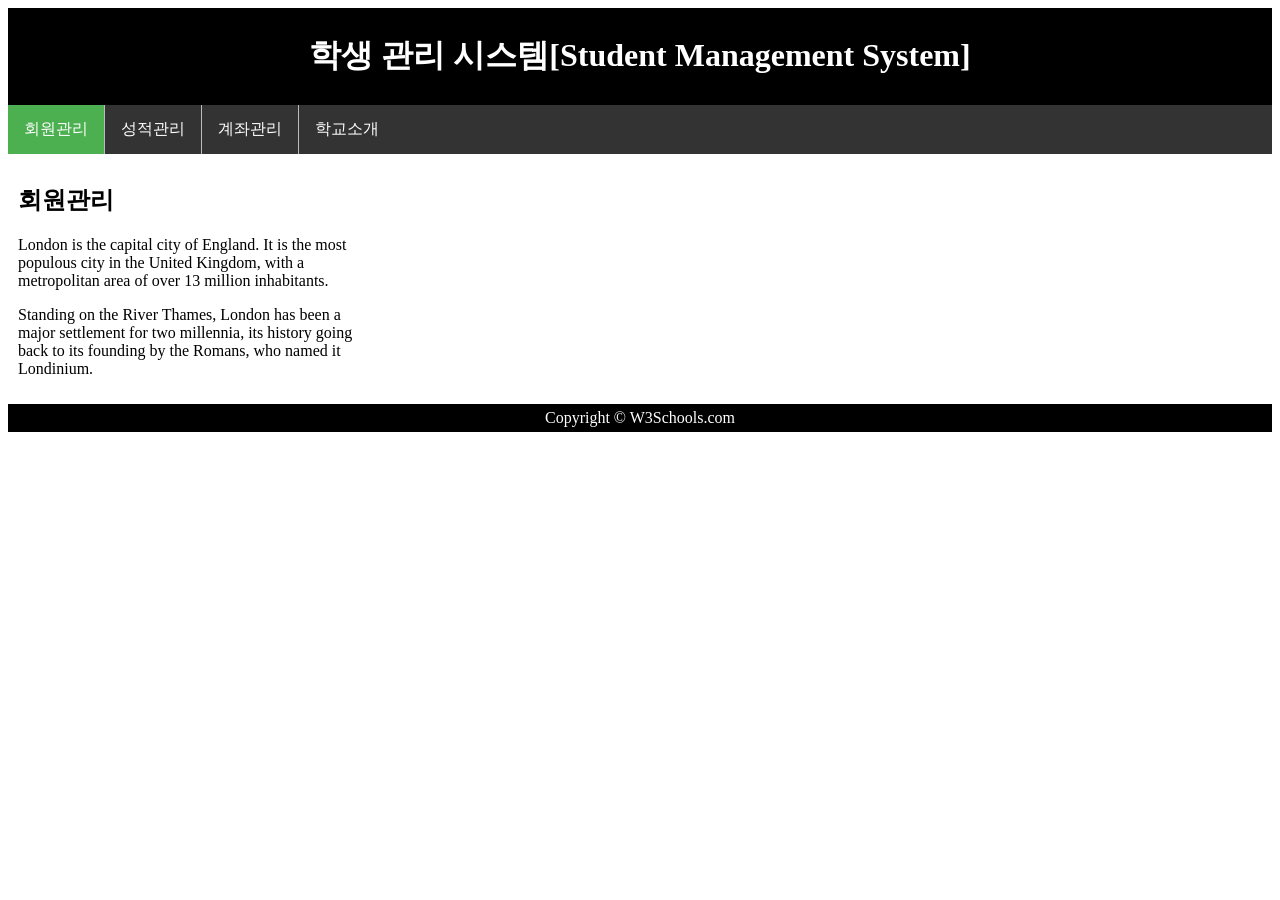
<file: jee/WebContent/index.html>
<!DOCTYPE html>
<html>
<head>
<meta charset="UTF-8">
<title>한빛 아카데미</title>
<style>
#header {
    background-color:black;
    color:white;
    text-align:center;
    padding:5px;
}
#section {
    width:350px;
    float:left;
    padding:10px;
}
#footer {
    background-color:black;
    color:white;
    clear:both;
    text-align:center;
    padding:5px;
}
#nav ul {
    list-style-type: none;
    margin: 0;
    padding: 0;
    overflow: hidden;
    background-color: #333;
}
#nav li {
    float: left;
    border-right:1px solid #bbb;
    display: inline;
}
#nav li:last-child {
    border-right: none;
}
#nav li a {
    display: block;
    color: white;
    text-align: center;
    padding: 14px 16px;
    text-decoration: none;
}
#nav li a:hover:not(.active) {
    background-color: #111;
}
#nav .active {
    background-color: #4CAF50;
}
</style>
</head>
<body>
	<div id="header">
		<h1>학생 관리 시스템[Student Management System]</h1>
	</div>

	<div id="nav">
		<ul>
			<li class="active"><a href="member/member_controller.html">회원관리</a></li>
			<li><a href="grade/grade_controller.html">성적관리</a></li>
			<li><a href="bank/account_controller.html">계좌관리</a></li>
			<li><a href="global/school_info.html">학교소개</a></li>
		</ul>
	</div>

	<div id="section">
		<h2>회원관리</h2>
		<p>London is the capital city of England. It is the most populous city in the United Kingdom,
		with a metropolitan area of over 13 million inhabitants.</p>
		<p>Standing on the River Thames, London has been a major settlement for two millennia,
		its history going back to its founding by the Romans, who named it Londinium.</p>
	</div>
	
	<div id="footer">
		Copyright © W3Schools.com
	</div>
</body>
</html>
</file>
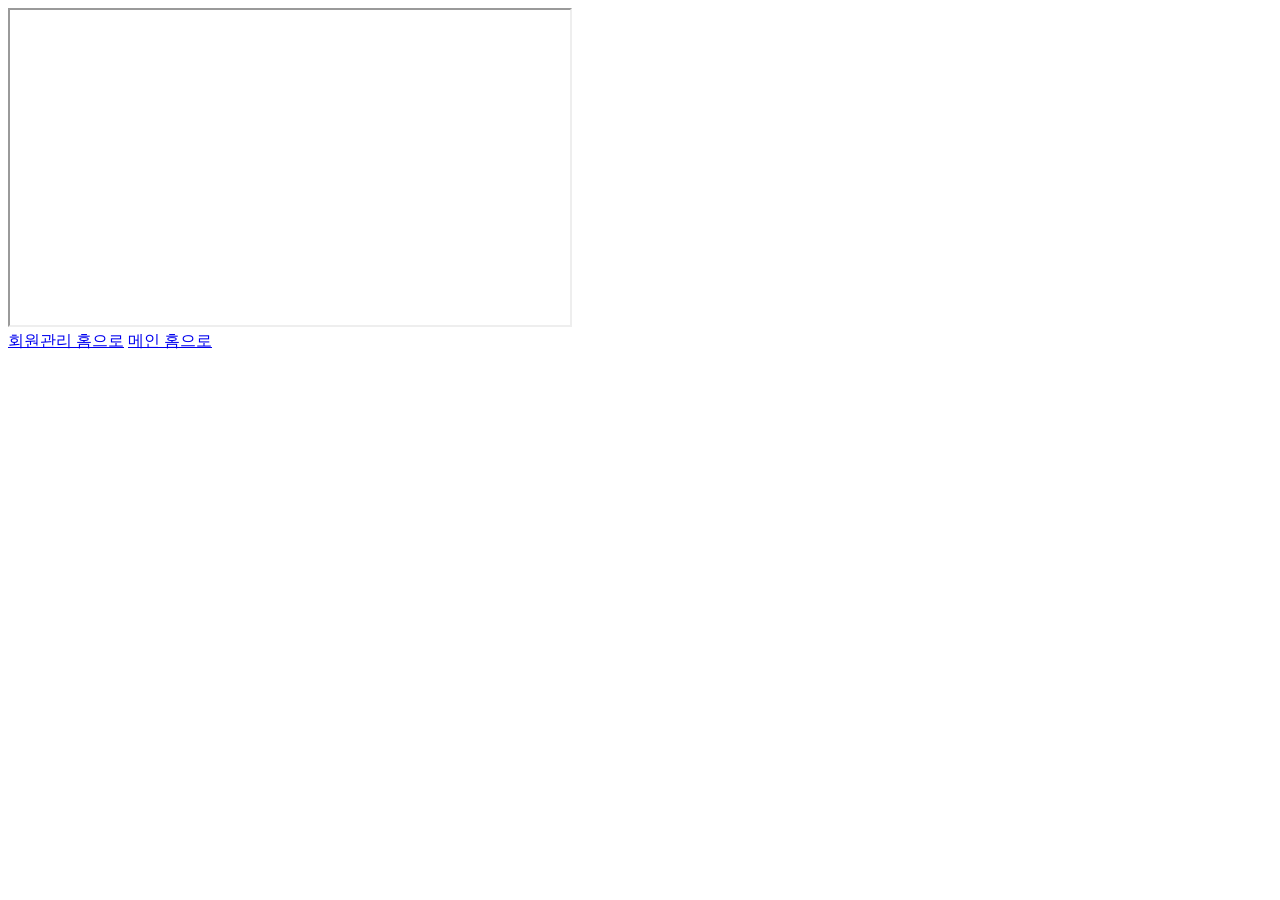
<file: jee/WebContent/global/school_info.html>
<!DOCTYPE html>
<html>
<head>
<meta charset="UTF-8">
<title>Insert title here</title>
<link rel="stylesheet" href="../css/member.css" />

</head>
<body>
 <div class="box">
  <iframe width="560" height="315" src="https://www.youtube.com/embed/l7UEAgHPL0Y?autoplay=1"></iframe>
  
</div>
<a href="../memberController.html">회원관리 홈으로</a>
	    <a href="../../index.html">메인 홈으로</a>

</body>
</html>
</file>
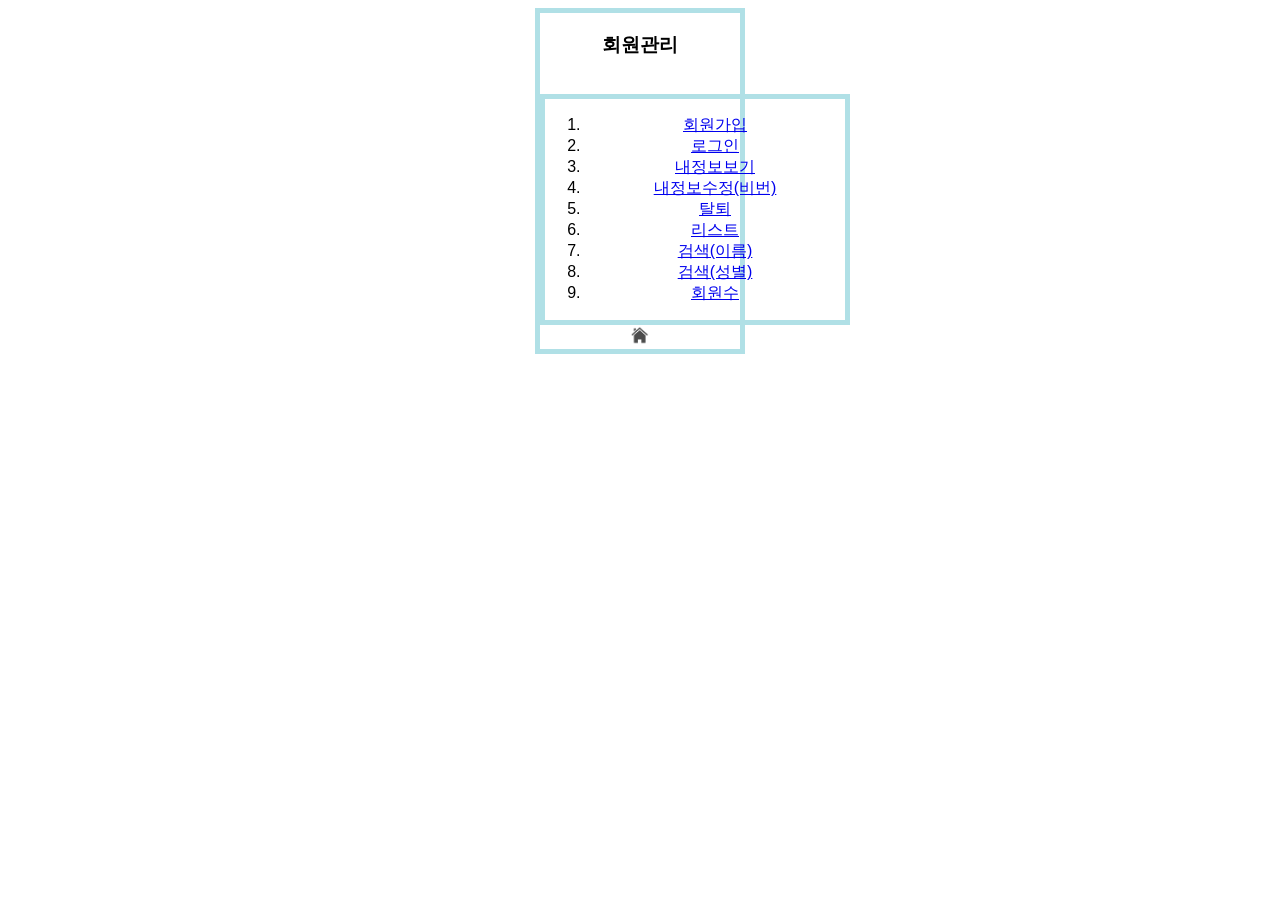
<file: jee/WebContent/member2/memberController.html>
<!DOCTYPE html>
<html>
<head>
<meta charset="UTF-8">
<title>Insert title here</title>
<style type="text/css">
  div{border: 5px solid powderblue;margin: 0 auto;width: 200px;text-align: center;}
</style>
<link rel="stylesheet" href="../css/member.css" />
<style>
div.memberClass{font-family: sans-serif;}
</style>
</head>
<body>
  <div id="box" class="memberClass box">
  <h3>회원관리</h3><br/>
            <div style="width:300px;margin:0 auto;test-align: left;">
			<ol>
				<li><a href="service/open.html">회원가입</a></li>
				<li><a href="service/login.html">로그인</a></li>
				<li><a href="service/findById.html">내정보보기</a></li>
				<li><a href="service/update.html">내정보수정(비번)</a></li>
				<li><a href="service/delete.html">탈퇴</a></li>
				<li><a href="service/list.html">리스트</a></li>
				<li><a href="service/findBy.html">검색(이름)</a></li>
				<li><a href="service/countByGender.html">검색(성별)</a></li>
				<li><a href="service/count.html">회원수</a></li>
			</ol>	
			</div>	
    <a href="../index.html">
    <img alt="home" src="../img/home.png"style="width:10%">
    </a>
</div>
</body>
</html>
</file>
<file: jee/WebContent/css/member.css>
@CHARSET "UTF-8";
</file>
